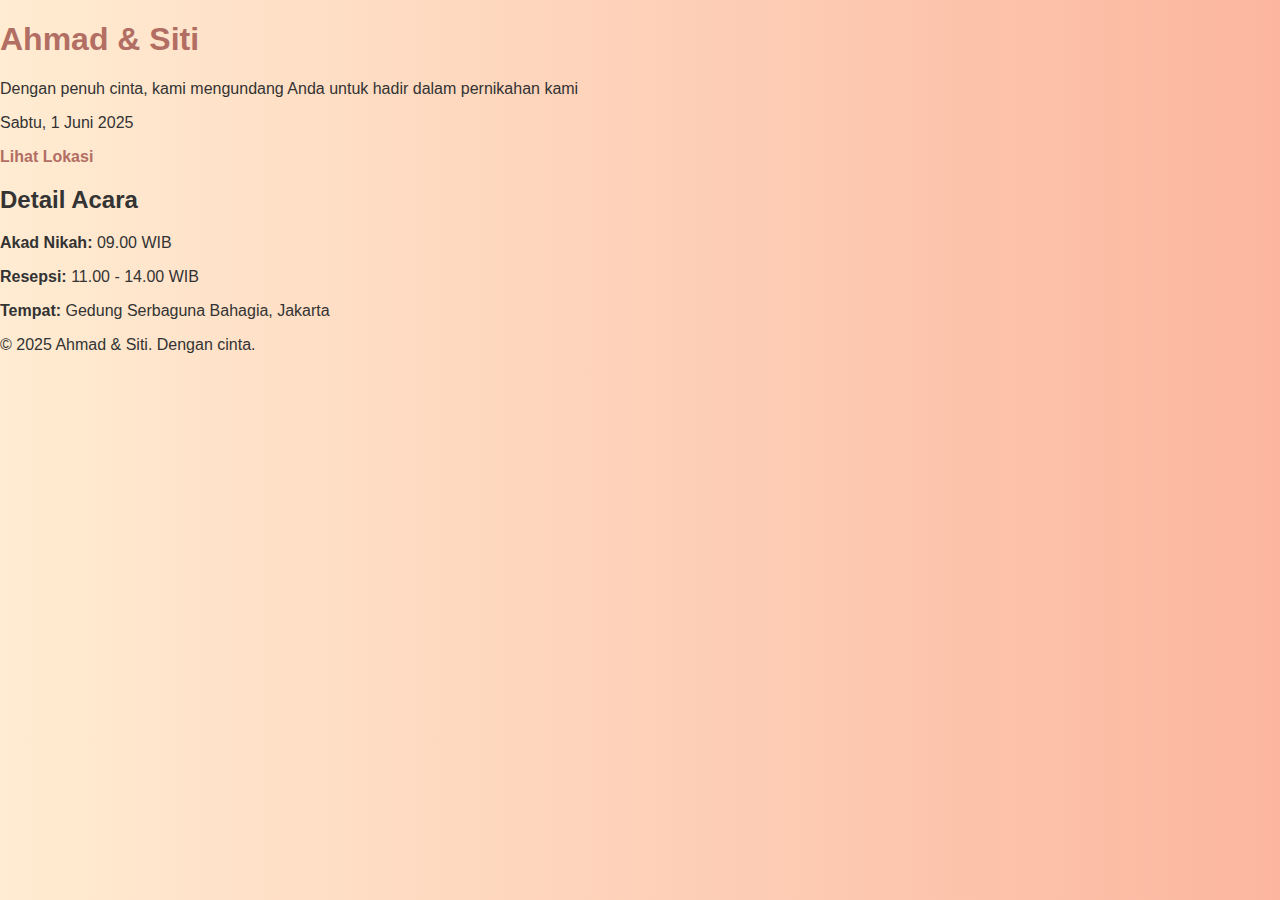
<file: index.html>
<!DOCTYPE html>
<html lang="id">
<head>
  <meta charset="UTF-8" />
  <meta name="viewport" content="width=device-width, initial-scale=1.0"/>
  <title>Undangan Pernikahan Ahmad & Siti</title>
  <link rel="stylesheet" href="style.css" />
  <link href="https://fonts.googleapis.com/css2?family=Great+Vibes&family=Open+Sans&display=swap" rel="stylesheet">
</head>
<body>
  <div class="hero">
    <div class="overlay"></div>
    <div class="content">
      <h1 class="couple-name">Ahmad & Siti</h1>
      <p class="invitation-text">Dengan penuh cinta, kami mengundang Anda untuk hadir dalam pernikahan kami</p>
      <p class="date">Sabtu, 1 Juni 2025</p>
      <a class="location-button" href="https://www.google.com/maps" target="_blank">Lihat Lokasi</a>
    </div>
  </div>

  <div class="section">
    <h2>Detail Acara</h2>
    <p><strong>Akad Nikah:</strong> 09.00 WIB</p>
    <p><strong>Resepsi:</strong> 11.00 - 14.00 WIB</p>
    <p><strong>Tempat:</strong> Gedung Serbaguna Bahagia, Jakarta</p>
  </div>

  <footer>
    <p>© 2025 Ahmad & Siti. Dengan cinta.</p>
  </footer>
</body>
</html>
</file>
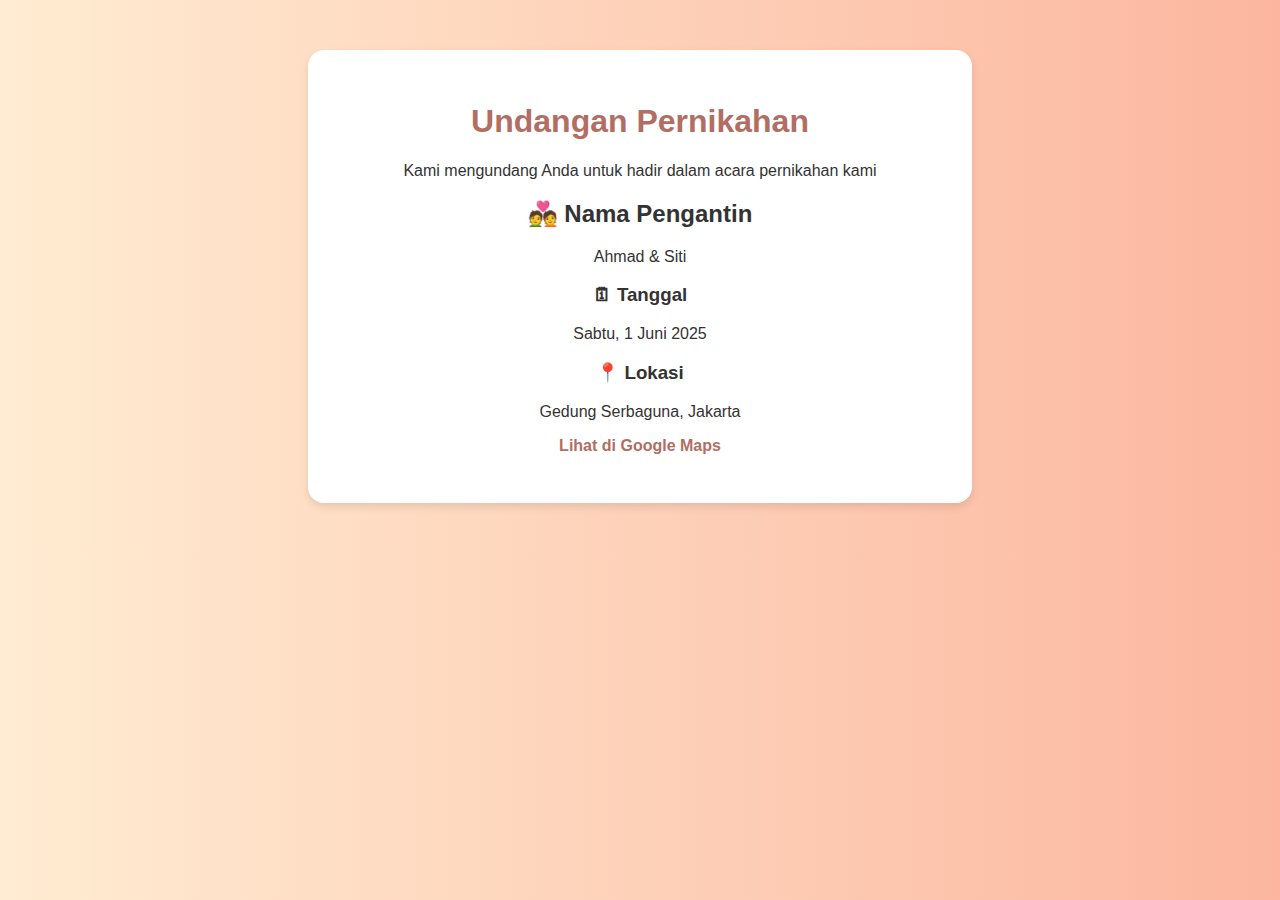
<file: .vscode/index.html>
<!DOCTYPE html>
<html lang="id">
<head>
  <meta charset="UTF-8" />
  <meta name="viewport" content="width=device-width, initial-scale=1.0"/>
  <title>Undangan Pernikahan</title>
  <link rel="stylesheet" href="style.css" />
</head>
<body>
  <div class="container">
    <h1>Undangan Pernikahan</h1>
    <p>Kami mengundang Anda untuk hadir dalam acara pernikahan kami</p>
    <h2>💑 Nama Pengantin</h2>
    <p>Ahmad & Siti</p>
    <h3>🗓 Tanggal</h3>
    <p>Sabtu, 1 Juni 2025</p>
    <h3>📍 Lokasi</h3>
    <p>Gedung Serbaguna, Jakarta</p>
    <p><a href="https://maps.google.com" target="_blank">Lihat di Google Maps</a></p>
  </div>
</body>
</html>
</file>
<file: style.css>
body {
    margin: 0;
    padding: 0;
    font-family: "Segoe UI", sans-serif;
    background: linear-gradient(to right, #ffecd2, #fcb69f);
    color: #333;
  }
  
  .container {
    max-width: 600px;
    margin: 50px auto;
    padding: 2rem;
    background: white;
    border-radius: 16px;
    box-shadow: 0 4px 8px rgba(0,0,0,0.1);
    text-align: center;
  }
  
  h1 {
    color: #b26e63;
  }
  
  a {
    color: #b26e63;
    text-decoration: none;
    font-weight: bold;
  }
</file>
<file: .vscode/style.css>
body {
    margin: 0;
    padding: 0;
    font-family: "Segoe UI", sans-serif;
    background: linear-gradient(to right, #ffecd2, #fcb69f);
    color: #333;
  }
  
  .container {
    max-width: 600px;
    margin: 50px auto;
    padding: 2rem;
    background: white;
    border-radius: 16px;
    box-shadow: 0 4px 8px rgba(0,0,0,0.1);
    text-align: center;
  }
  
  h1 {
    color: #b26e63;
  }
  
  a {
    color: #b26e63;
    text-decoration: none;
    font-weight: bold;
  }
</file>
